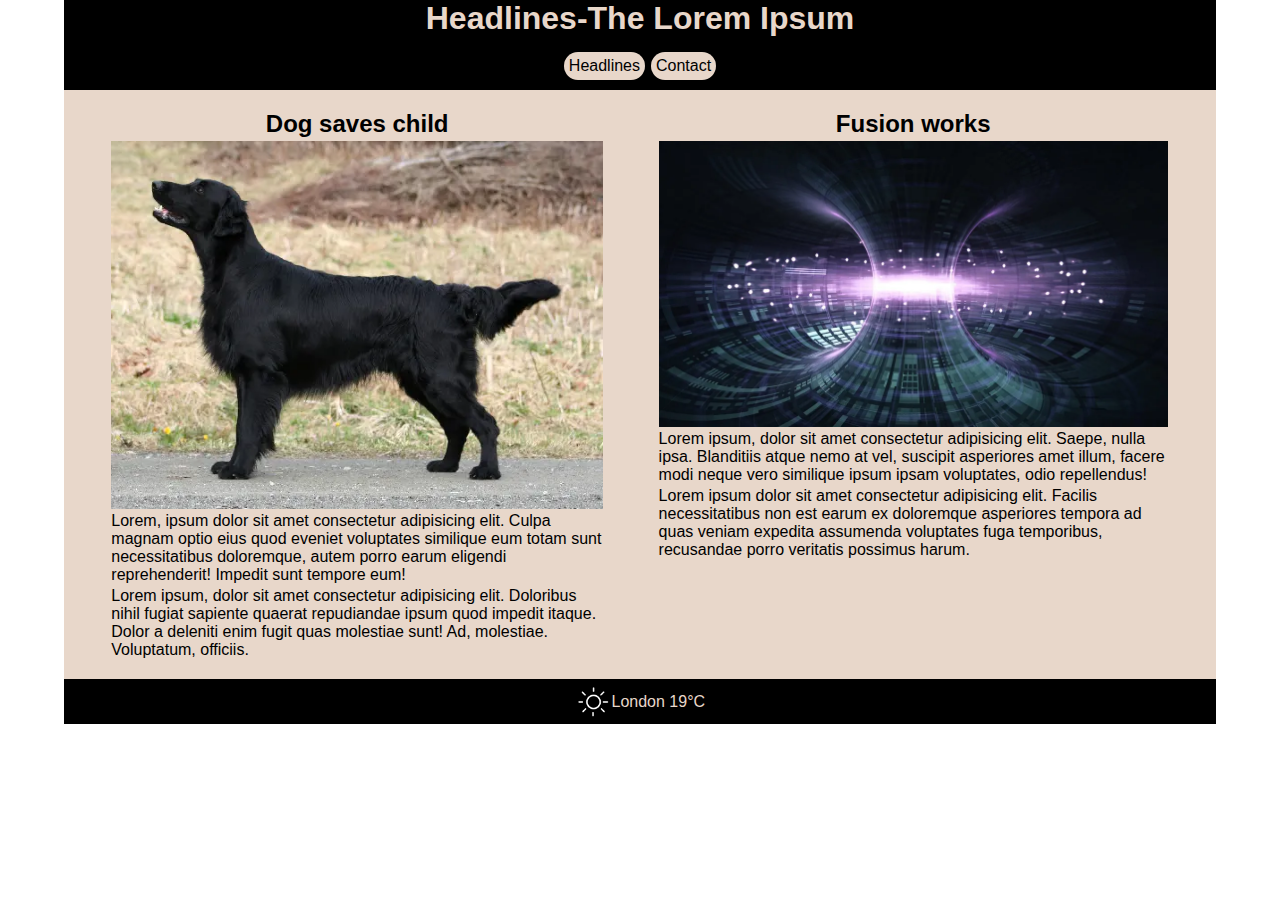
<file: index.html>
<!DOCTYPE html>
<html lang="en">

<head>
    <meta charset="UTF-8">
    <meta name="viewport" content="width=device-width, initial-scale=1.0">
    <meta name="description" content="Newswebsite with only the latest and most interesting subjects">
    <title>Document</title>
    <link rel="stylesheet" href="./avanceradlayout.css">
</head>

<body>
    <div class="container">
        <header>
            <h1>Headlines-The Lorem Ipsum</h1>
            <nav>
                <a href="index.html">Headlines</a>
                <a href="contact.html">Contact</a>
            </nav>
        </header>
        <main>
            <div class="article-div">
                <article class="art-1">
                    <h2>Dog saves child</h2>
                    <img class="image" src="retriever.webp" alt="Picture of the dog">
                    <p>Lorem, ipsum dolor sit amet consectetur adipisicing elit. Culpa magnam optio eius quod eveniet
                        voluptates similique eum totam sunt necessitatibus doloremque, autem porro earum eligendi
                        reprehenderit! Impedit sunt tempore eum!</p>
                    <p>Lorem ipsum, dolor sit amet consectetur adipisicing elit. Doloribus nihil fugiat sapiente quaerat
                        repudiandae ipsum quod impedit itaque. Dolor a deleniti enim fugit quas molestiae sunt! Ad,
                        molestiae. Voluptatum, officiis.</p>
                </article>
                <article class="art-2">
                    <h2>Fusion works</h2>
                    <img class="image" src="fusion.webp" alt="Illustration of fusion reactor">
                    <p>Lorem ipsum, dolor sit amet consectetur adipisicing elit. Saepe, nulla ipsa. Blanditiis atque
                        nemo at
                        vel, suscipit asperiores amet illum, facere modi neque vero similique ipsum ipsam voluptates,
                        odio
                        repellendus!</p>
                    <p>Lorem ipsum dolor sit amet consectetur adipisicing elit. Facilis necessitatibus non est earum ex
                        doloremque asperiores tempora ad quas veniam expedita assumenda voluptates fuga temporibus,
                        recusandae porro veritatis possimus harum.</p>
                </article>
            </div>
        </main>
        <footer>
            <img src="sun.webp" alt="Sunny">
            London 19&deg;C
        </footer>
    </div>
</body>

</html>
</file>
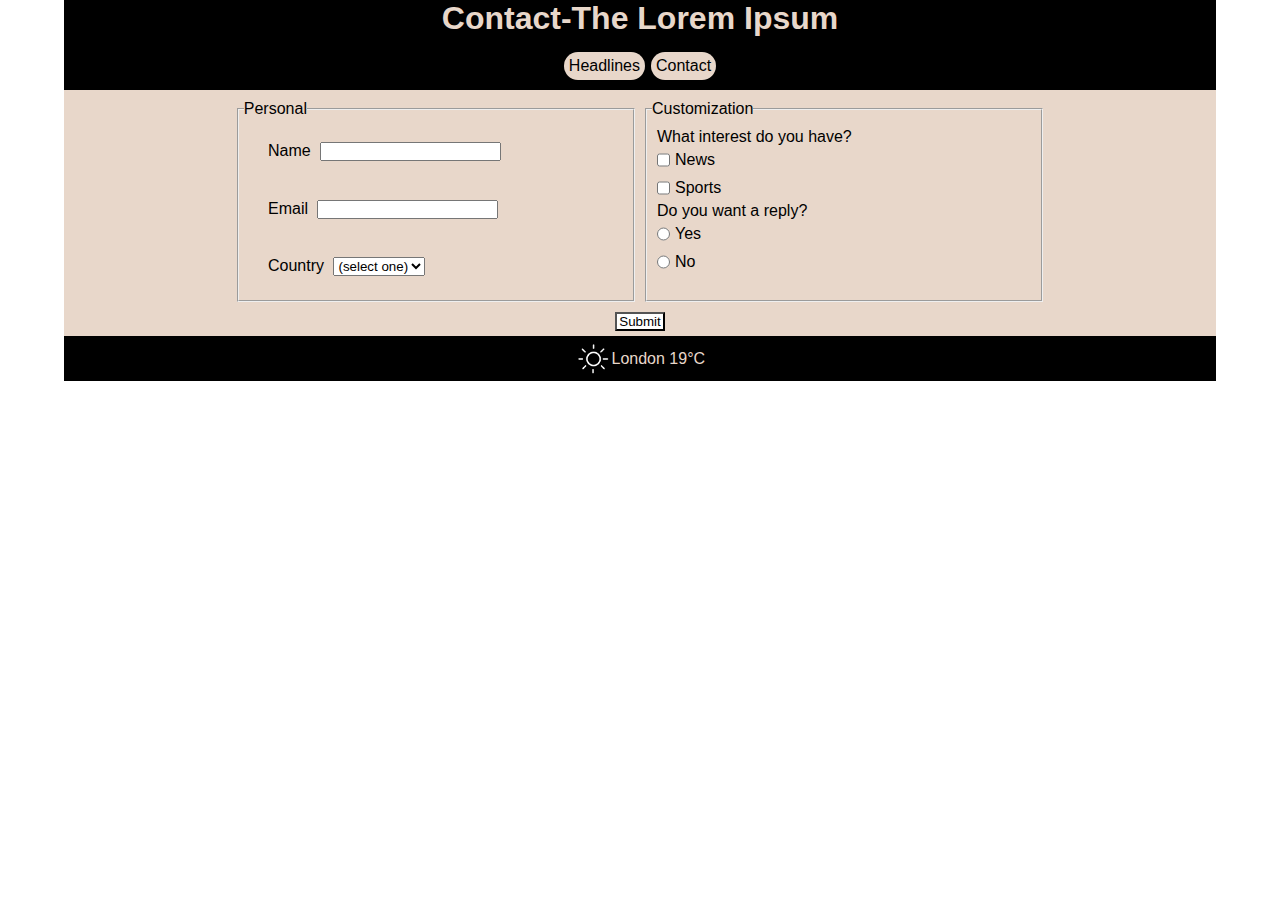
<file: contact.html>
<!DOCTYPE html>
<html lang="en">

<head>
    <meta charset="UTF-8">
    <meta name="viewport" content="width=device-width, initial-scale=1.0">
    <meta name="description" content="Newswebsite with only the latest and most interesting subjects">
    <title>Document</title>
    <link rel="stylesheet" href="./avanceradlayout.css">
</head>

<body>
    <div class="container">
        <header>
            <h1>Contact-The Lorem Ipsum</h1>
            <nav>
                <a href="index.html">Headlines</a>
                <a href="contact.html">Contact</a>
            </nav>
        </header>
        <main>
            <form action="#" method="post">
                <fieldset>
                    <legend>Personal</legend>
                    <div class="personalf">
                        <label for="name">Name</label>
                        <input type="text" id="name">
                    </div>
                    <div class="personalf">
                        <label for="email">Email</label>
                        <input type="email" id="email">
                    </div>
                    <div class="personalf">
                        <label for="country">Country</label>
                        <select name="country" id="country">
                            <option value="">(select one)</option>
                            <option value="Swe">Sweden</option>
                            <option value="Den">Denmark</option>
                            <option value="Nor">Norway</option>
                            <option value="Fin">Finland</option>
                        </select>
                    </div>
                </fieldset>
                <fieldset>
                    <legend>Customization</legend>
                    <div class="customf">
                        <p>What interest do you have?</p>
                        <div class="boxanswere">
                            <input type="checkbox" name="interest" id="News">
                            <Label for="News">News</Label>
                        </div>
                        <div class="boxanswere">
                            <input type="checkbox" name="interest" id="Sports">
                            <label for="Sports">Sports</label>
                        </div>
                        <p>Do you want a reply?</p>
                        <div class="boxanswere">
                            <input type="radio" name="reply?" id="Yes">
                            <label for="Yes">Yes</label>
                        </div>
                        <div class="boxanswere">
                            <input type="radio" name="reply?" id="No">
                            <label for="No">No</label>
                        </div>
                    </div>
                </fieldset>
            </form>
            <div class="submit-button-container">
                <button class="submit-button" type="submit">Submit</button>
            </div>
        </main>
        <footer>
            <img src="sun.webp" alt="Sunny">
            London 19&deg;C
        </footer>
    </div>

</body>

</html>
</file>
<file: avanceradlayout.css>
* {
    margin: 0;
    padding: 0;
}

body {
    font-family: Inter, Roboto, 'Helvetica Neue', 'Arial Nova', 'Nimbus Sans', Arial, sans-serif;
    font-weight: normal;
}

.container {
    background-color: #e8d7ca;
    margin: 0 auto;
    width: 90vw;
    max-width: 1600px;
}

header {
    display: flex;
    flex-direction: column;
    background-color: black;
    color: #e8d7ca;
    padding-bottom: 10px;
    align-items: center;
    text-align: center;
}

header nav {
    display: flex;
    flex-direction: column;
    gap: 6px;
    padding-top: 15px;
}

header nav a {
    padding: 5px;
    border-radius: 20px;
    background-color: #e8d7ca;
    text-decoration: none;
    color: black;
    text-align: center;
}

header nav a:hover {
    background-color: white;
    color: gray;
}

/* Headlines (start) */
article {
    display: flex;
    flex-direction: column;
    align-items: center;
    justify-content: center;
    margin: 10px auto;
    max-width: 80%;
    gap: 3px;
    padding-top: 10px;
}

.image {
    max-width: 90%;
}

p {
    max-width: 90%;
}

/* Headlines (end) */

/* Contact (start) */
form {
    width: 70%;
    margin: 0 auto;
    gap: 10px;
}

fieldset {
    width: 90%;
    margin: 10px auto;
    padding: 5px;
}

.personalf {
    padding: 5%;
}

.customf {
    display: flex;
    flex-direction: column;
    padding: 5px;
}

.boxanswere {
    display: flex;
    flex-direction: row;
}

label {
    padding: 5px;
}

.submit-button-container {
    display: flex;
    justify-content: center;
    margin-bottom: 5px;
}

.submit-button {
    width: 20%;
    min-width: 50px;
    background-color: white;
}

.submit-button:hover {
    background-color: rgb(144, 243, 144);
}

/* Contact (end) */

footer {
    background-color: black;
    color: #e8d7ca;
    display: flex;
    justify-content: center;
    align-items: center;
    height: 5vh;
}

img[src="sun.webp"] {
    height: 4vh;
}

@media (min-width: 600px) {

    header nav {
        flex-direction: row;
    }

    .article-div {
        display: flex;
        flex-direction: row;
        align-items: start;
        margin: 0px 20px 10px 20px;
    }

    form {
        display: flex;
        flex-direction: row;
        justify-content: center;
    }

    .submit-button-container {
        display: flex;
        justify-self: center;
        margin-bottom: 5px;
    }
}
</file>
